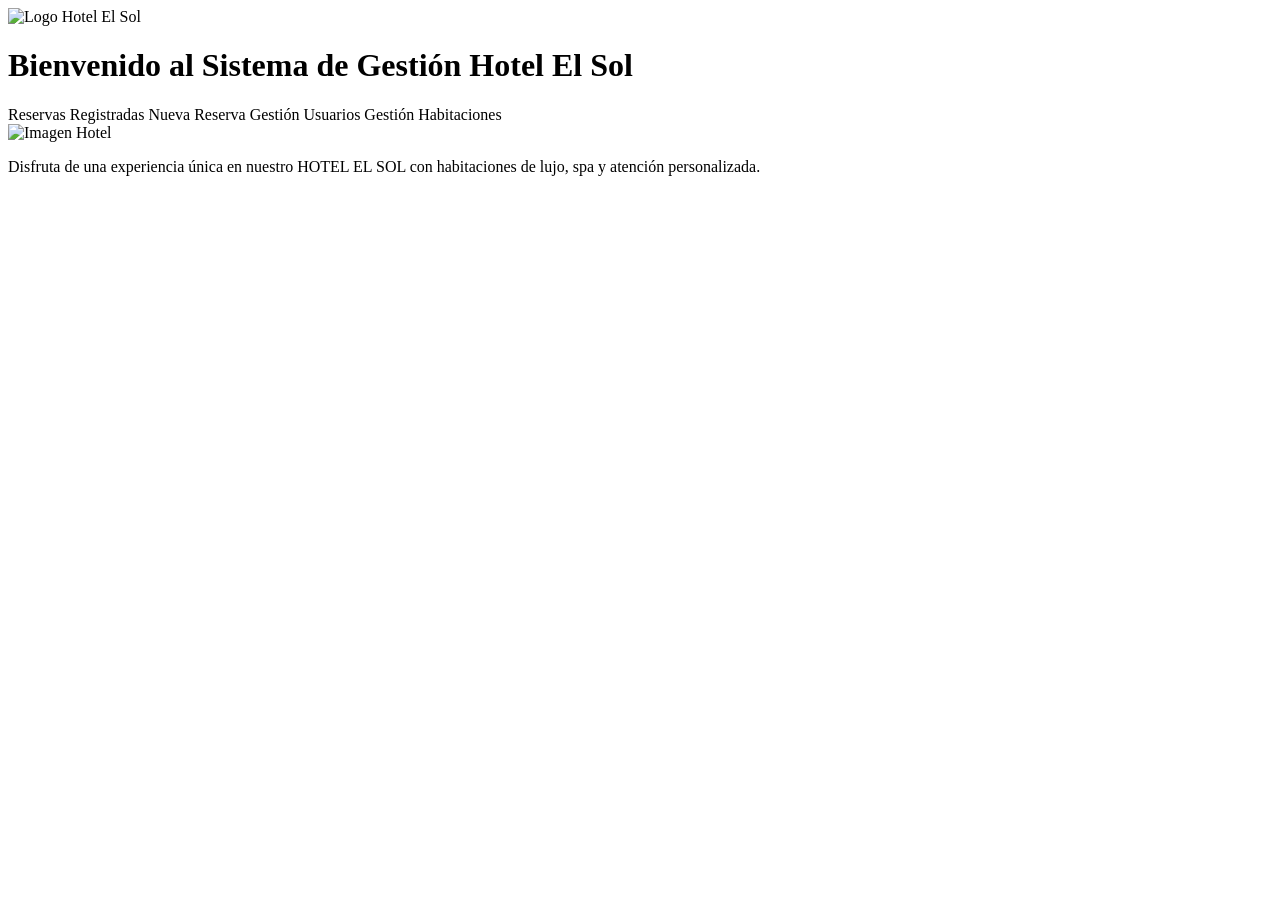
<file: src/main/resources/templates/index.html>
<!DOCTYPE html>
<html lang="es" xmlns:th="http://www.thymeleaf.org">
<head>
    <meta charset="UTF-8">
    <title>Hotel El Sol - Gestión</title>
    <link rel="stylesheet" th:href="@{/css/estilos.css}">
    <link rel="stylesheet" th:href="@{/css/inicio.css}"> 
</head>
<body>
    <div class="contenedor-principal">
        
        <header class="encabezado-inicio">
            <div class="logo-container">
                <img th:src="@{/images/logohotel.jpg}" alt="Logo Hotel El Sol" class="logo-hotel"/>
            </div>
            <h1>Bienvenido al Sistema de Gestión Hotel El Sol</h1>
        </header>

        <nav class="nav-links">
            <a th:href="@{/reservas}" class="boton-nav">Reservas Registradas</a>
            <a th:href="@{/reservas/nuevo}" class="boton-nav">Nueva Reserva</a>
            <a th:href="@{/usuarios}" class="boton-nav">Gestión Usuarios</a>
            <a th:href="@{/habitaciones}" class="boton-nav">Gestión Habitaciones</a>
        </nav>

        <section class="contenido-central">
            <div class="imagen-container">
                <img th:src="@{/images/imagenhotel.jpg}" alt="Imagen Hotel" class="imagehotel"/>
            </div>
            <p class="mensaje-inferior">
                Disfruta de una experiencia única en nuestro HOTEL EL SOL con habitaciones de lujo, spa y atención personalizada.
            </p>
        </section>
        
    </div>
</body>
</html>
</file>
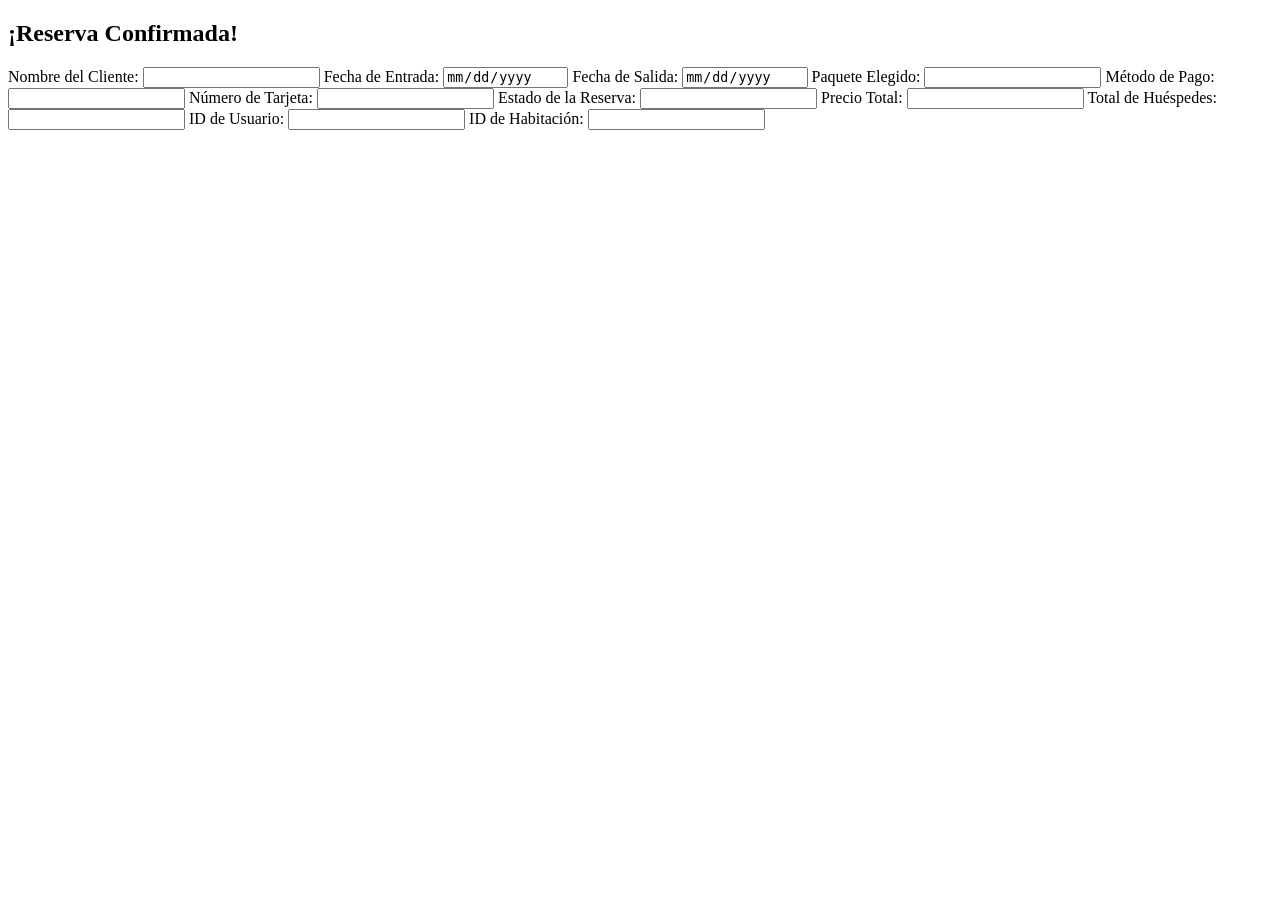
<file: src/main/resources/templates/confirmacion.html>
<!DOCTYPE html>
<html lang="es" xmlns:th="http://www.thymeleaf.org">
<head>
    <meta charset="UTF-8">
    <title>Confirmación de Reserva - Hotel El Sol</title>
    <link rel="stylesheet" th:href="@{/css/estilos.css}">
</head>
<body>
    <h2>¡Reserva Confirmada!</h2>

    <form>
        <!-- Datos del cliente -->
        <label for="nombreCliente">Nombre del Cliente:</label>
        <input type="text" id="nombreCliente" th:value="${reserva.nombreCliente}" readonly>

        <label for="fechaEntrada">Fecha de Entrada:</label>
        <input type="date" id="fechaEntrada" th:value="${reserva.fechaEntrada}" readonly>

        <label for="fechaSalida">Fecha de Salida:</label>
        <input type="date" id="fechaSalida" th:value="${reserva.fechaSalida}" readonly>

        <!-- Detalles de paquete y pago -->
        <label for="paqueteElegido">Paquete Elegido:</label>
        <input type="text" id="paqueteElegido" th:value="${reserva.paqueteElegido}" readonly>

        <label for="metodoPago">Método de Pago:</label>
        <input type="text" id="metodoPago" th:value="${reserva.metodoPago}" readonly>

        <label for="numeroTarjeta">Número de Tarjeta:</label>
        <input type="text" id="numeroTarjeta" th:value="${reserva.numeroTarjeta}" readonly>

        <!-- Información de reserva -->
        <label for="estadoReserva">Estado de la Reserva:</label>
        <input type="text" id="estadoReserva" th:value="${reserva.estadoReserva}" readonly>

        <label for="precioTotal">Precio Total:</label>
        <input type="text" id="precioTotal" th:value="${reserva.precioTotal}" readonly>

        <label for="totalHuespedes">Total de Huéspedes:</label>
        <input type="number" id="totalHuespedes" th:value="${reserva.totalHuespedes}" readonly>

        <label for="idUsuario">ID de Usuario:</label>
        <input type="text" id="idUsuario" th:value="${reserva.idUsuario}" readonly>

        <label for="idHabitacion">ID de Habitación:</label>
        <input type="text" id="idHabitacion" th:value="${reserva.idHabitacion}" readonly>
    </form>
</body>
</html>
</file>
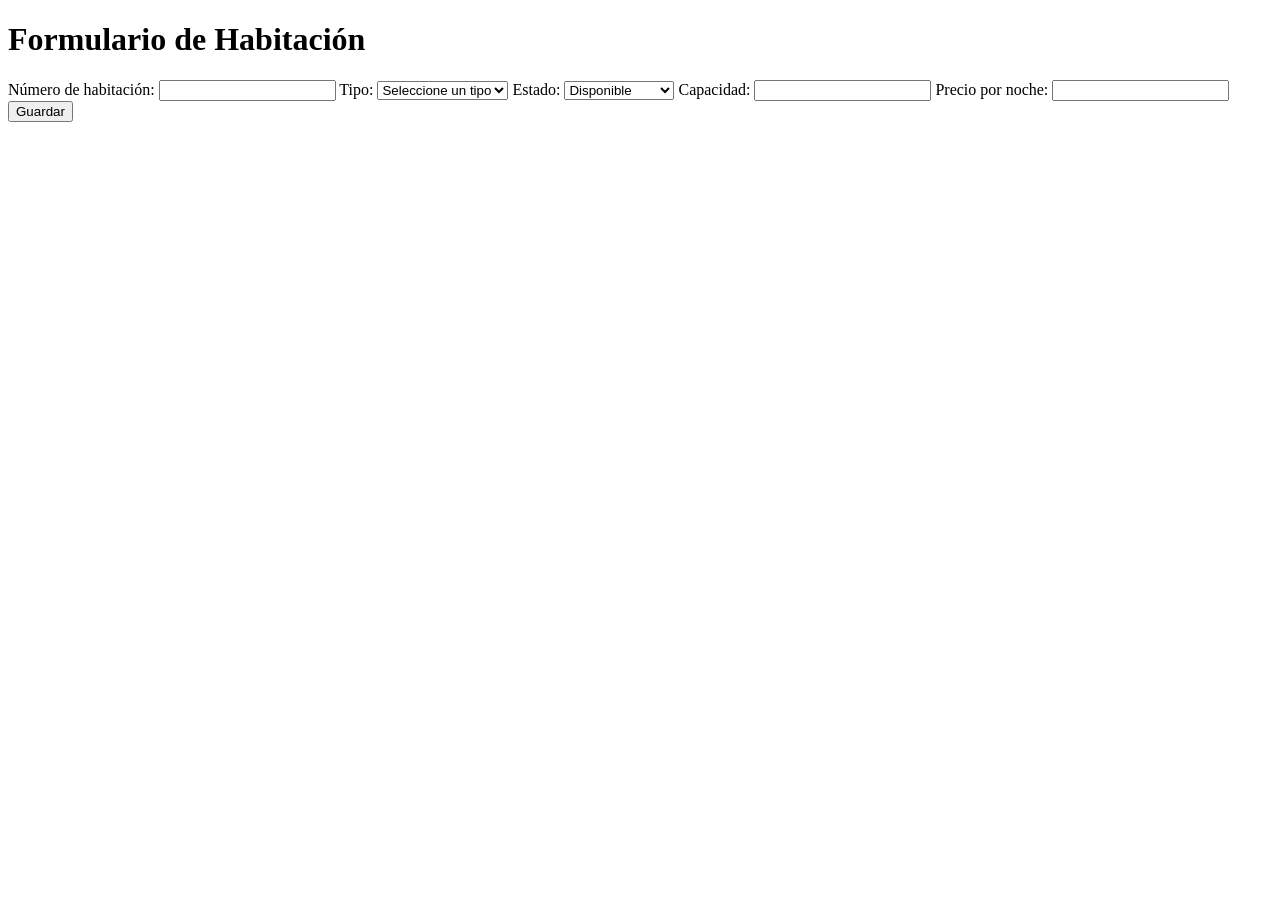
<file: src/main/resources/templates/formulario-habitacion.html>
<!DOCTYPE html>
<html xmlns:th="http://www.thymeleaf.org">
<head>
    <title>Formulario de Habitación</title>
    <link rel="stylesheet" th:href="@{/css/formulario-habitacion.css}">
</head>
<body>
<div class="container">
    <h1>Formulario de Habitación</h1>
    <form th:action="@{/habitaciones/guardar}" th:object="${habitacion}" method="post">
        <label>Número de habitación:</label>
        <input type="text" th:field="*{numeroHabitacion}" required />

        <label>Tipo:</label>
        <select th:field="*{tipo}" required>
            <option value="">Seleccione un tipo</option>
            <option value="Individual">Individual</option>
            <option value="Doble">Doble</option>
            <option value="Suite">Suite</option>
        </select>

        <label>Estado:</label>
        <select th:field="*{estado}" required>
            <option value="disponible">Disponible</option>
            <option value="ocupada">Ocupada</option>
            <option value="mantenimiento">Mantenimiento</option>
        </select>

        <label>Capacidad:</label>
        <input type="number" th:field="*{capacidad}" required />

        <label>Precio por noche:</label>
        <input type="number" step="0.01" th:field="*{precioNoche}" required />

        <button type="submit">Guardar</button>
    </form>
</div>
</body>
</html>
</file>
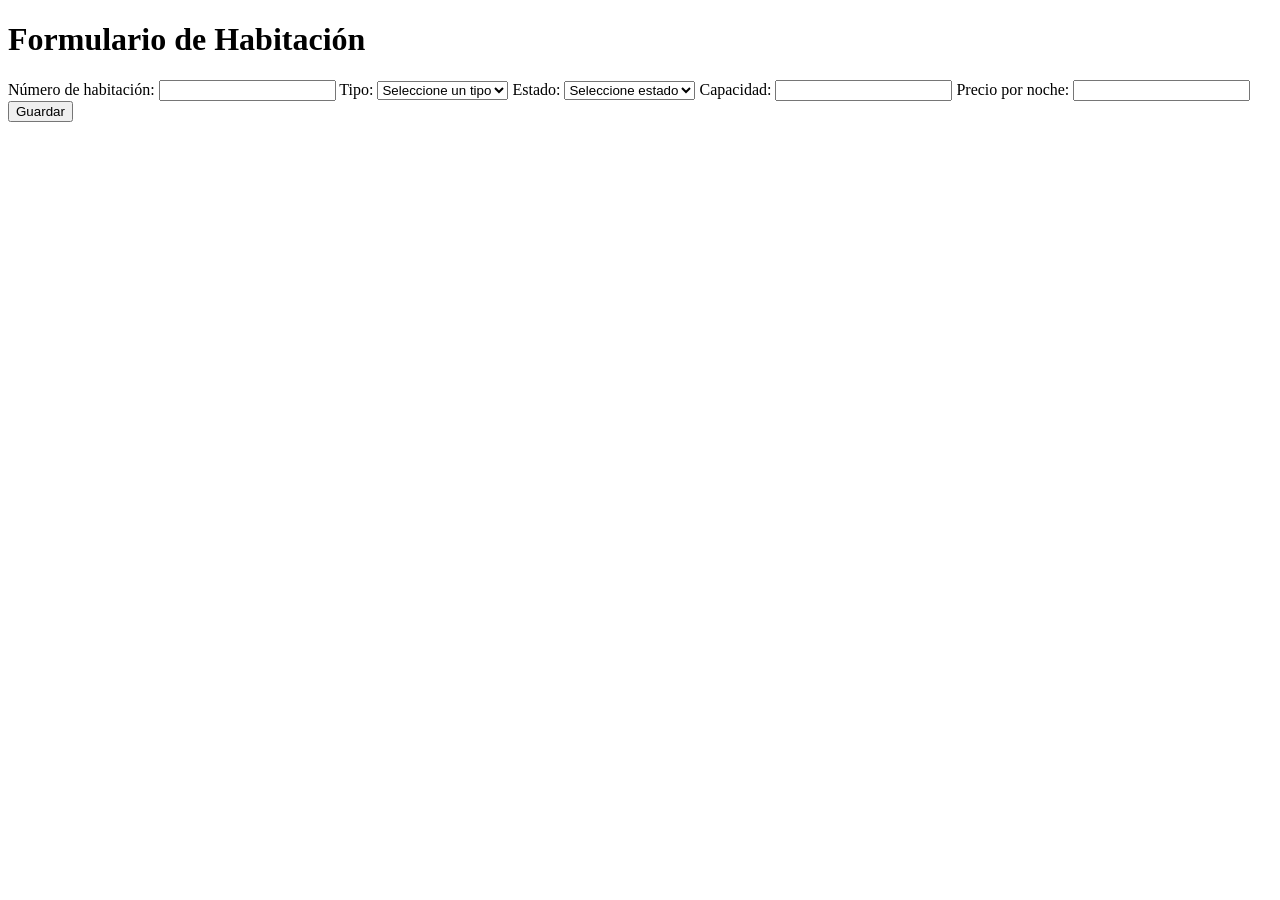
<file: src/main/resources/templates/formulario_habitacion.html>
<!DOCTYPE html>
<html xmlns:th="http://www.thymeleaf.org">
<head>
    <meta charset="UTF-8">
    <title>Formulario de Habitación</title>
    <link rel="stylesheet" th:href="@{/css/formulario-habitacion.css}">
</head>
<body>
<div class="container">
    <h1>Formulario de Habitación</h1>
    <form th:action="@{/habitaciones/guardar}" th:object="${habitacion}" method="post">
        <input type="hidden" th:field="*{idHabitacion}" />
        <label for="numeroHabitacion">Número de habitación:</label>
        <input type="text" id="numeroHabitacion" th:field="*{numeroHabitacion}" required />

        <label for="tipo">Tipo:</label>
        <select id="tipo" th:field="*{tipo}" required>
            <option value="">Seleccione un tipo</option>
            <option value="Individual">Individual</option>
            <option value="Doble">Doble</option>
            <option value="Suite">Suite</option>
        </select>

        <label for="estado">Estado:</label>
        <select id="estado" th:field="*{estado}" required>
            <option value="">Seleccione estado</option>
            <option value="disponible">Disponible</option>
            <option value="ocupada">Ocupada</option>
            <option value="mantenimiento">Mantenimiento</option>
        </select>

        <label for="capacidad">Capacidad:</label>
        <input type="number" id="capacidad" th:field="*{capacidad}" min="1" required />

        <label for="precioNoche">Precio por noche:</label>
        <input type="number" id="precioNoche" th:field="*{precioNoche}" step="0.01" min="0" required />

        <button type="submit">Guardar</button>
    </form>
</div>
</body>
</html>
</file>
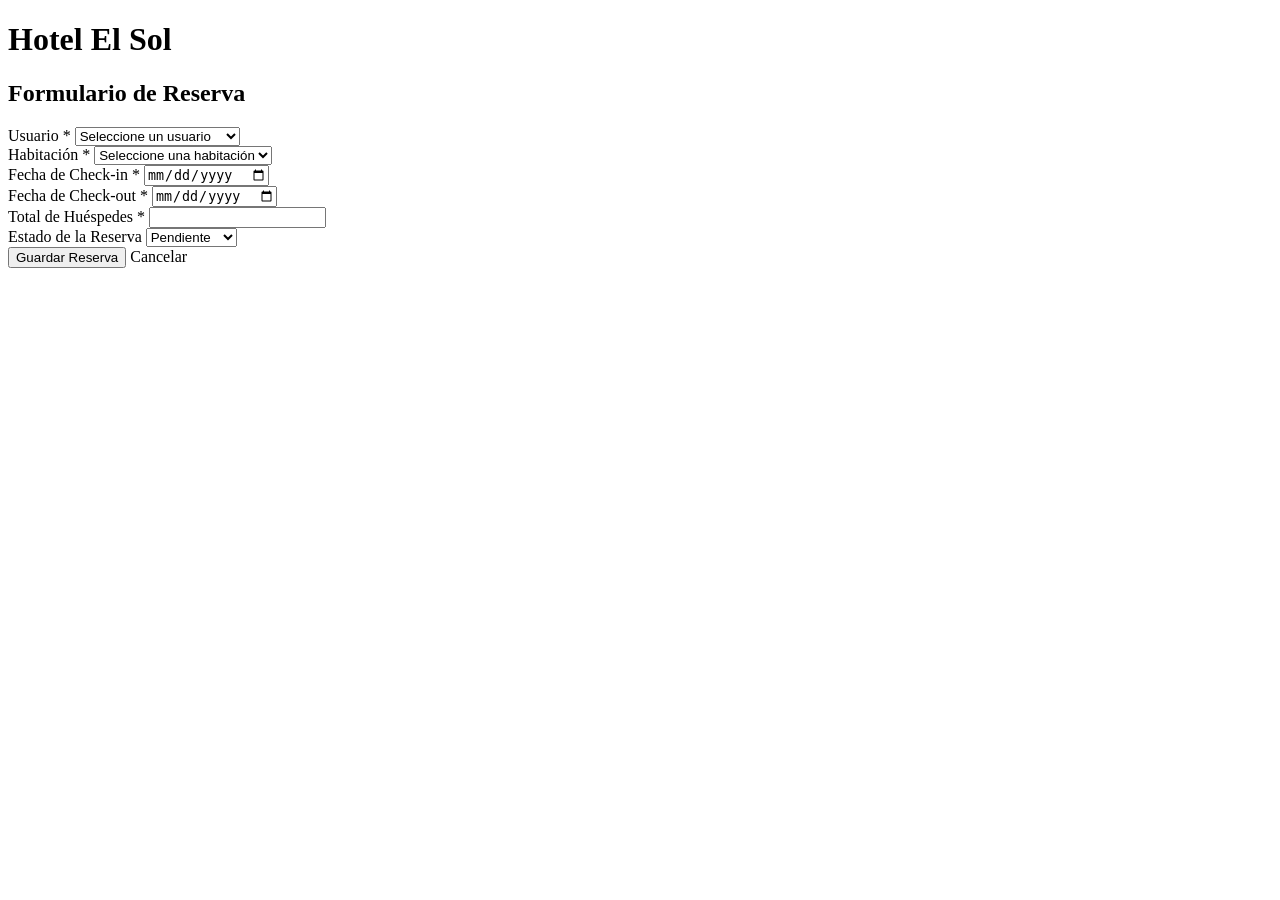
<file: src/main/resources/templates/formulario_reserva.html>
<!DOCTYPE html>
<html lang="es" xmlns:th="http://www.thymeleaf.org">
<head>
    <meta charset="UTF-8">
    <title>Crear/Editar Reserva</title>
    <link rel="stylesheet" th:href="@{/css/estilos.css}">
</head>
<body>
    <div class="container">
        <h1>Hotel El Sol</h1>
        <h2 th:text="${reserva.idReserva == null ? 'Crear Nueva Reserva' : 'Editar Reserva ID: ' + reserva.idReserva}">Formulario de Reserva</h2>

        <form th:action="@{/reservas/guardar}" th:object="${reserva}" method="post">
            <input type="hidden" th:field="*{idReserva}" /> 

            <div class="form-group">
                <label for="usuario">Usuario *</label>
                <select id="usuario" th:field="*{usuario}" required class="form-control">
                    <option value="">Seleccione un usuario</option>
                    <option th:each="u : ${usuarios}" 
                            th:value="${u.id}" 
                            th:text="${u.nombre + ' ' + u.apellido + ' (' + u.email + ')'}">
                        Nombre Apellido (email)
                    </option>
                </select>
            </div>

            <div class="form-group">
                <label for="habitacion">Habitación *</label>
                <select id="habitacion" th:field="*{habitacion}" required class="form-control">
                    <option value="">Seleccione una habitación</option>
                    <option th:each="h : ${habitaciones}" 
                            th:value="${h.idHabitacion}" 
                            th:text="${h.numeroHabitacion + ' - ' + h.tipoHabitacion.nombreTipo}">
                        101 - Estándar
                    </option>
                </select>
            </div>

            <div class="form-group">
                <label for="fechaCheckin">Fecha de Check-in *</label>
                <input type="date" id="fechaCheckin" th:field="*{fechaCheckin}" required class="form-control">
            </div>
            
            <div class="form-group">
                <label for="fechaCheckout">Fecha de Check-out *</label>
                <input type="date" id="fechaCheckout" th:field="*{fechaCheckout}" required class="form-control">
            </div>

            <div class="form-group">
                <label for="totalHuespedes">Total de Huéspedes *</label>
                <input type="number" id="totalHuespedes" th:field="*{totalHuespedes}" min="1" required class="form-control">
            </div>
            
            <div class="form-group">
                <label for="estadoReserva">Estado de la Reserva</label>
                <select id="estadoReserva" th:field="*{estadoReserva}" class="form-control">
                    <option value="Pendiente">Pendiente</option>
                    <option value="Confirmada">Confirmada</option>
                    <option value="Cancelada">Cancelada</option>
                </select>
            </div>
            
            <button type="submit" class="btn btn-success">Guardar Reserva</button>
            <a th:href="@{/reservas}" class="btn btn-danger">Cancelar</a>
        </form>
    </div>
</body>
</html>
</file>
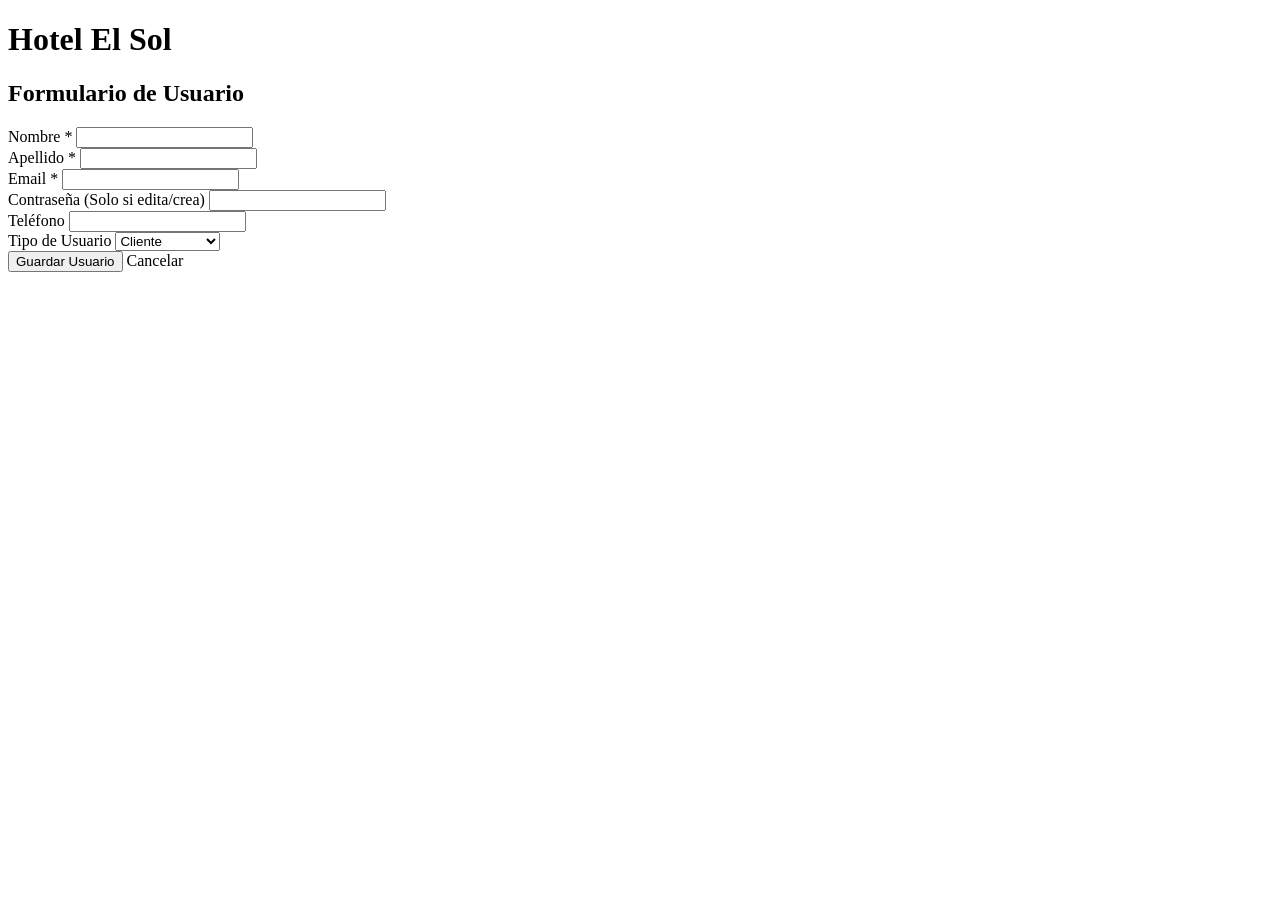
<file: src/main/resources/templates/formulario_usuario.html>
<!DOCTYPE html>
<html lang="es" xmlns:th="http://www.thymeleaf.org">
<head>
    <meta charset="UTF-8">
    <title>Registro de Usuario</title>
    <link rel="stylesheet" th:href="@{/css/estilos.css}">
</head>
<body>
    <div class="container">
        <h1>Hotel El Sol</h1>
        <h2 th:text="${usuario.id == null ? 'Registrar Nuevo Usuario' : 'Editar Usuario ID: ' + usuario.id}">Formulario de Usuario</h2>

        <form th:action="@{/usuarios/guardar}" th:object="${usuario}" method="post">
            <input type="hidden" th:field="*{id}" /> 
            
            <div class="form-group">
                <label for="nombre">Nombre *</label>
                <input type="text" id="nombre" th:field="*{nombre}" required>
            </div>
            
            <div class="form-group">
                <label for="apellido">Apellido *</label>
                <input type="text" id="apellido" th:field="*{apellido}" required>
            </div>
            
            <div class="form-group">
                <label for="email">Email *</label>
                <input type="email" id="email" th:field="*{email}" required>
            </div>

            <div class="form-group">
                <label for="passwordHash">Contraseña (Solo si edita/crea)</label>
                <input type="password" id="passwordHash" th:field="*{passwordHash}">
            </div>
            
            <div class="form-group">
                <label for="telefono">Teléfono</label>
                <input type="text" id="telefono" th:field="*{telefono}">
            </div>
            
            <div class="form-group">
                <label for="tipoUsuario">Tipo de Usuario</label>
                <select id="tipoUsuario" th:field="*{tipoUsuario}">
                    <option value="cliente">Cliente</option>
                    <option value="admin">Administrador</option>
                    <option value="moderador">Moderador</option>
                </select>
            </div>
            
            <button type="submit" class="btn btn-success">Guardar Usuario</button>
            <a th:href="@{/usuarios}" class="btn btn-danger">Cancelar</a>
        </form>
    </div>
</body>
</html>
</file>
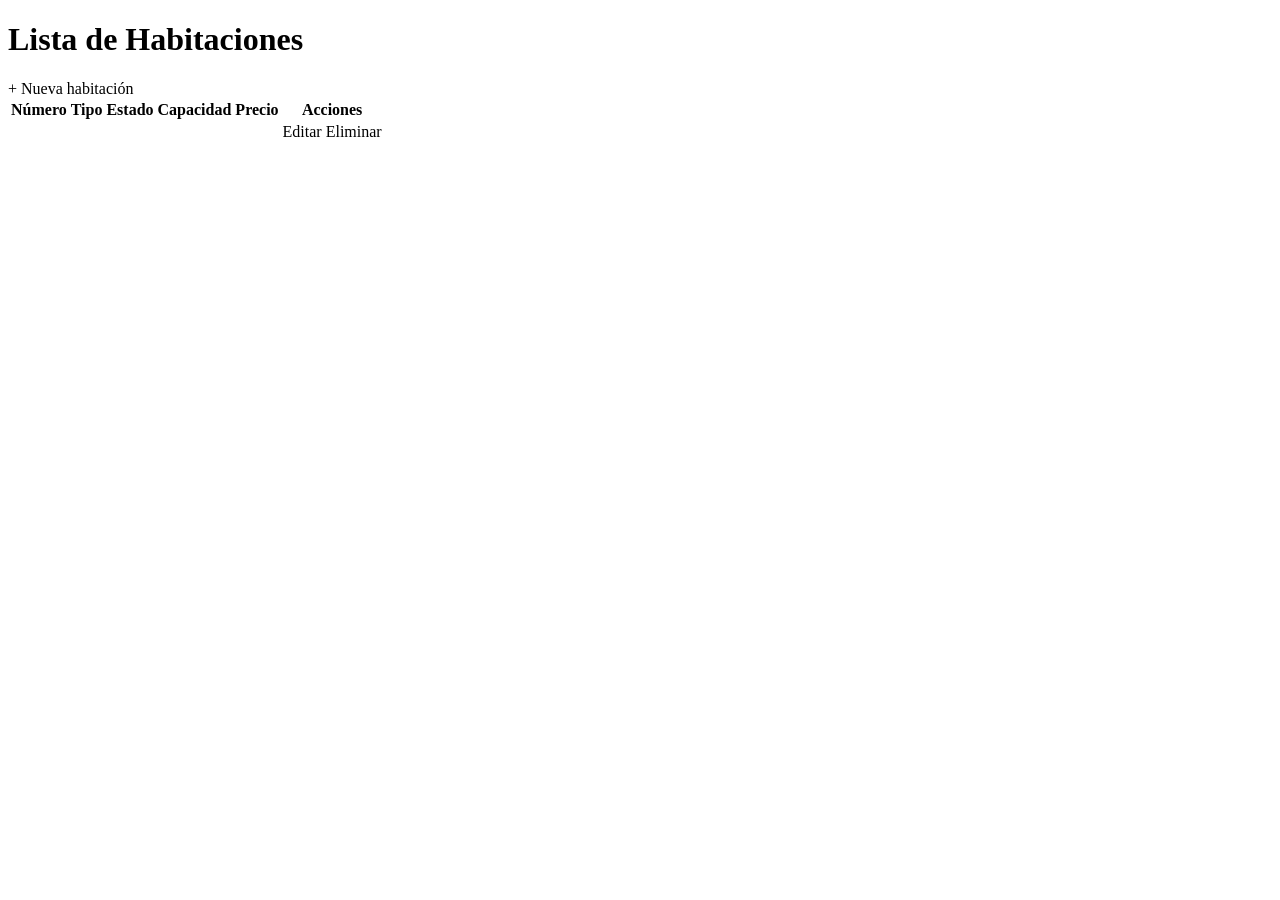
<file: src/main/resources/templates/lista-habitaciones.html>
<!DOCTYPE html>
<html xmlns:th="http://www.thymeleaf.org">
<head>
    <title>Lista de Habitaciones</title>
    <link rel="stylesheet" th:href="@{/css/lista-habitaciones.css}">
</head>
<body>
<div class="container">
    <h1>Lista de Habitaciones</h1>
    <a th:href="@{/habitaciones/formulario}" class="btn-nueva">+ Nueva habitación</a>
    <table>
        <thead>
            <tr>
                <th>Número</th>
                <th>Tipo</th>
                <th>Estado</th>
                <th>Capacidad</th>
                <th>Precio</th>
                <th>Acciones</th>
            </tr>
        </thead>
        <tbody>
            <tr th:each="habitacion : ${habitaciones}">
                <td th:text="${habitacion.numeroHabitacion}"></td>
                <td th:text="${habitacion.tipo}"></td>
                <td th:text="${habitacion.estado}"></td>
                <td th:text="${habitacion.capacidad}"></td>
                <td th:text="'$' + ${#numbers.formatDecimal(habitacion.precioNoche, 1, 'POINT', 2, 'POINT')}"></td>
                <td>
                    <a th:href="@{'/habitaciones/editar/' + ${habitacion.idHabitacion}}">Editar</a>
                    <a th:href="@{'/habitaciones/eliminar/' + ${habitacion.idHabitacion}}"
                       onclick="return confirm('¿Eliminar esta habitación?')">Eliminar</a>
                </td>
            </tr>
        </tbody>
    </table>
</div>
</body>
</html>
</file>
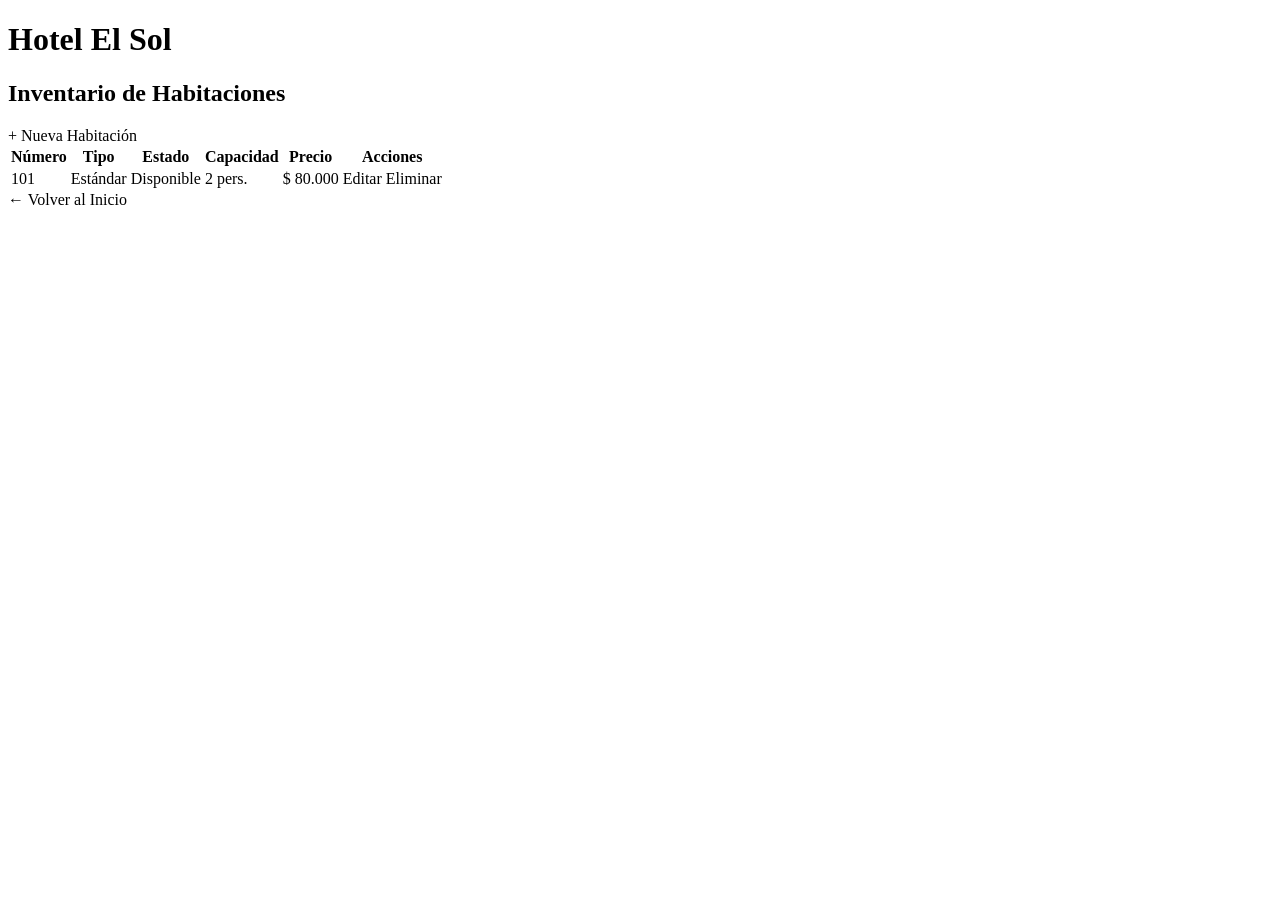
<file: src/main/resources/templates/lista_habitaciones.html>
<!DOCTYPE html>
<html xmlns:th="http://www.thymeleaf.org">
<head>
    <meta charset="UTF-8">
    <title>Gestión de Habitaciones</title>
    
    <link rel="stylesheet" th:href="@{/css/lista_habitaciones.css}">
    
</head>
<body>

    <div class="container">
        <h1>Hotel El Sol</h1>
        <h2>Inventario de Habitaciones</h2>

        <div class="top-actions">
            <a th:href="@{/habitaciones/nuevo}" class="btn-nuevo">
                + Nueva Habitación
            </a>
        </div>

        <table class="tabla-gestion">
            <thead>
                <tr>
                    <th>Número</th>
                    <th>Tipo</th>
                    <th>Estado</th>
                    <th>Capacidad</th>
                    <th>Precio</th>
                    <th>Acciones</th>
                </tr>
            </thead>
            <tbody>
                <tr th:each="h : ${habitaciones}">
                    <td th:text="${h.numeroHabitacion}">101</td>
                    
                    <td th:text="${h.tipoHabitacion.nombreTipo}">Estándar</td>
                    
                    <td>
                        <span th:text="${h.estado}" 
                              th:class="${h.estado == 'Disponible' ? 'estado-disponible' : 'estado-ocupada'}">
                              Disponible
                        </span>
                    </td>
                    
                    <td th:text="${h.capacidad + ' pers.'}">2 pers.</td>
                    <td th:text="${'$ ' + h.precioNoche}">$ 80.000</td>
                    
                    <td>
                        <div class="acciones-group">
                            <a th:href="@{/habitaciones/editar/{id}(id=${h.idHabitacion})}" 
                               class="btn-accion btn-editar">Editar</a>
                            
                            <a th:href="@{/habitaciones/eliminar/{id}(id=${h.idHabitacion})}" 
                               class="btn-accion btn-eliminar"
                               onclick="return confirm('¿Confirma eliminar esta habitación?');">Eliminar</a>
                        </div>
                    </td>
                </tr>
            </tbody>
        </table>

        <a th:href="@{/}" class="link-volver">&larr; Volver al Inicio</a>
    </div>

</body>
</html>
</file>
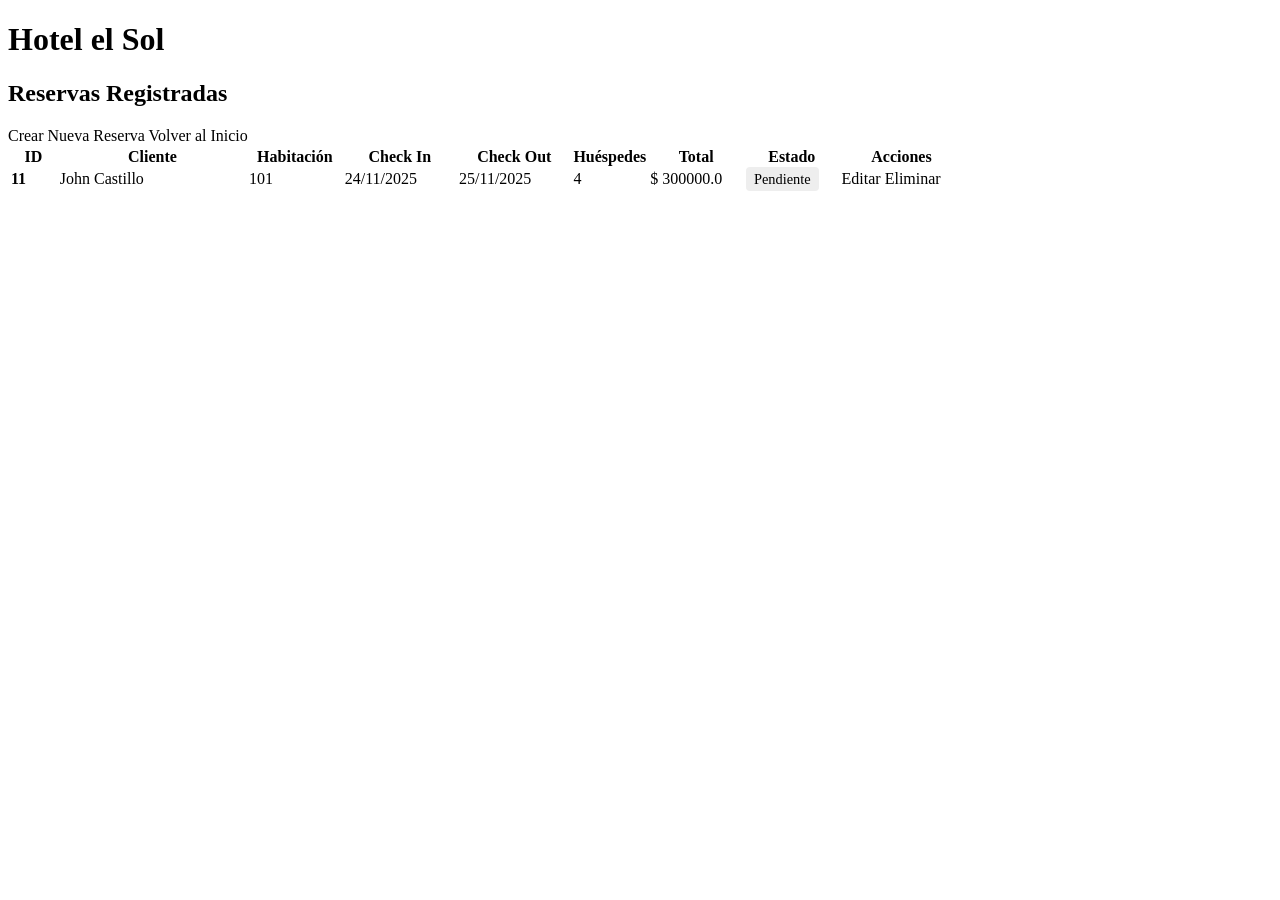
<file: src/main/resources/templates/lista_reservas.html>
<!DOCTYPE html>
<html xmlns:th="http://www.thymeleaf.org">
<head>
    <meta charset="UTF-8">
    <title>Reservas Registradas</title>
    <link rel="stylesheet" th:href="@{/css/lista_reservas.css}">
</head>
<body>

    <div class="container">
        <h1>Hotel el Sol</h1>
        <h2>Reservas Registradas</h2>
        
        <div class="top-actions">
            <a th:href="@{/reservas/nuevo}" class="btn-top">Crear Nueva Reserva</a>
            <a th:href="@{/}" class="btn-top">Volver al Inicio</a>
        </div>

        <table class="tabla-reservas">
            <thead>
                <tr>
                    <th style="width: 5%;">ID</th>
                    <th style="width: 20%;">Cliente</th>
                    <th style="width: 10%;">Habitación</th>
                    <th style="width: 12%;">Check In</th>
                    <th style="width: 12%;">Check Out</th>
                    <th class="text-center" style="width: 8%;">Huéspedes</th>
                    <th style="width: 10%;">Total</th>
                    <th style="width: 10%;">Estado</th>
                    <th style="width: 13%;">Acciones</th>
                </tr>
            </thead>
            <tbody>
                <tr th:each="reserva : ${reservas}">
                    <td th:text="${reserva.idReserva}" style="font-weight: bold;">11</td>
                    
                    <td class="col-cliente" th:text="${reserva.usuario.nombre + ' ' + reserva.usuario.apellido}">
                        John Castillo
                    </td>
                    
                    <td th:text="${reserva.habitacion.numeroHabitacion}">101</td>
                    
                    <td th:text="${#dates.format(reserva.fechaCheckin, 'dd/MM/yyyy')}">24/11/2025</td>
                    <td th:text="${#dates.format(reserva.fechaCheckout, 'dd/MM/yyyy')}">25/11/2025</td>
                    
                    <td class="text-center" th:text="${reserva.totalHuespedes}">4</td>
                    
                    <td th:text="${'$ ' + reserva.precioTotal}">$ 300000.0</td>
                    
                    <td>
                        <span th:text="${reserva.estadoReserva}" 
                              style="padding: 4px 8px; background: #eee; border-radius: 4px; font-size: 0.9em;">
                            Pendiente
                        </span>
                    </td>
                    
                    <td>
                        <div class="acciones-group">
                            <a th:href="@{/reservas/editar/{id}(id=${reserva.idReserva})}" class="btn-accion btn-editar">
                                Editar
                            </a>
                            <a th:href="@{/reservas/eliminar/{id}(id=${reserva.idReserva})}" class="btn-accion btn-eliminar"
                               onclick="return confirm('¿Eliminar reserva?');">
                                Eliminar
                            </a>
                        </div>
                    </td>
                </tr>
            </tbody>
        </table>
    </div>

</body>
</html>
</file>
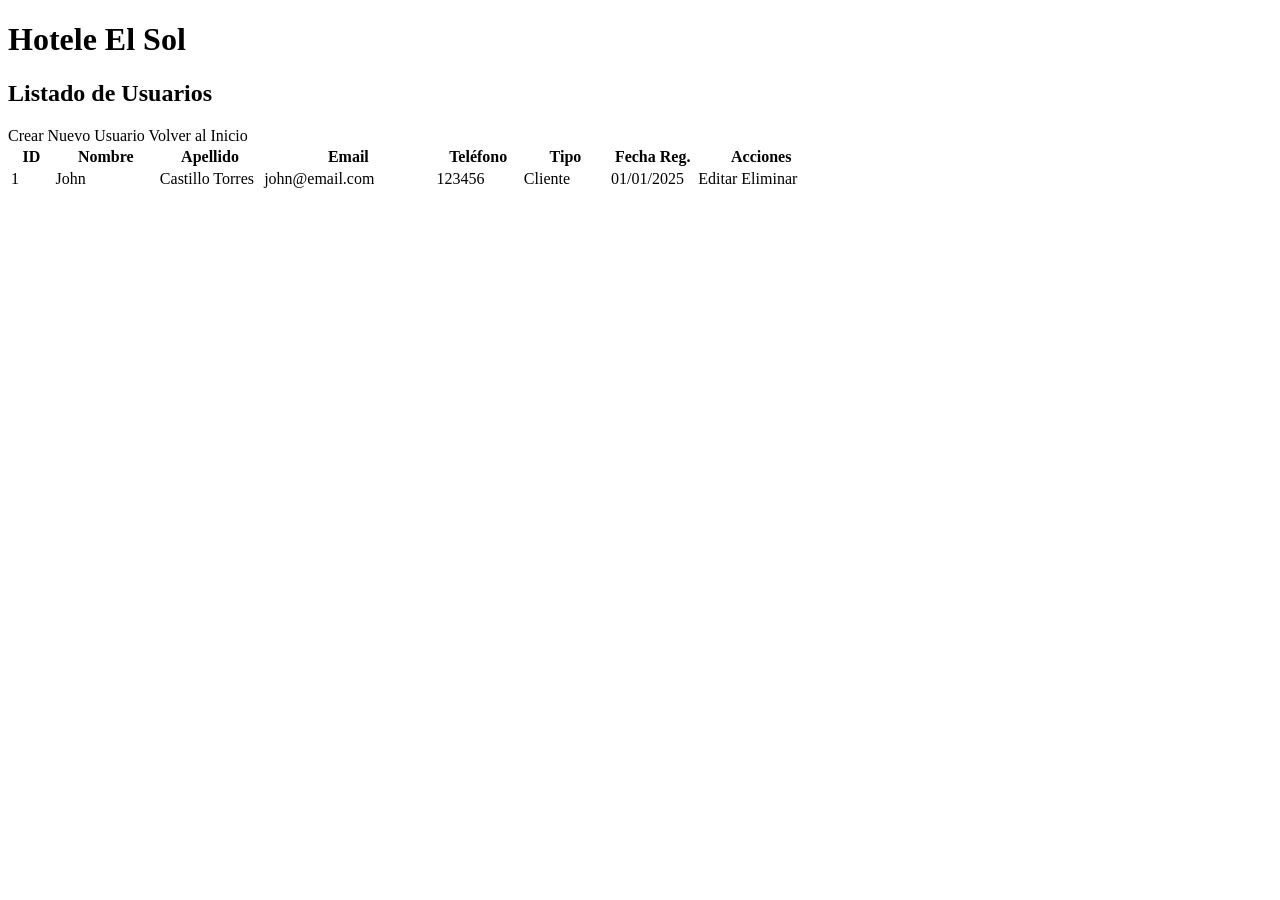
<file: src/main/resources/templates/lista_usuarios.html>
<!DOCTYPE html>
<html xmlns:th="http://www.thymeleaf.org">
<head>
    <meta charset="UTF-8">
    <title>Listado de Usuarios</title>
    <link rel="stylesheet" th:href="@{/css/lista_usuarios.css}">
</head>
<body>

    <div class="container">
        <h1>Hotele El Sol</h1>
        <h2>Listado de Usuarios</h2>
        
        <div class="top-actions">
            <a th:href="@{/usuarios/nuevo}" class="btn-top">Crear Nuevo Usuario</a>
            <a th:href="@{/}" class="btn-top">Volver al Inicio</a>
        </div>

        <table class="tabla-usuarios">
            <thead>
                <tr>
                    <th style="width: 5%;">ID</th>
                    <th style="width: 12%;">Nombre</th>
                    <th style="width: 12%;">Apellido</th>
                    <th style="width: 20%;">Email</th> <th style="width: 10%;">Teléfono</th>
                    <th style="width: 10%;">Tipo</th>
                    <th style="width: 10%;">Fecha Reg.</th>
                    <th style="width: 15%;">Acciones</th>
                </tr>
            </thead>
            <tbody>
                <tr th:each="usuario : ${usuarios}">
                    <td th:text="${usuario.id}">1</td>
                    
                    <td class="col-nombre" th:text="${usuario.nombre}">John</td>
                    
                    <td style="white-space: nowrap;" th:text="${usuario.apellido}">Castillo Torres</td>
                    
                    <td class="col-email" th:text="${usuario.email}">john@email.com</td>
                    
                    <td th:text="${usuario.telefono}">123456</td>
                    
                    <td th:text="${usuario.tipoUsuario != null ? usuario.tipoUsuario : '-'}">Cliente</td>
                    
                    <td th:text="${usuario.fechaRegistro != null ? #dates.format(usuario.fechaRegistro, 'dd/MM/yyyy') : '-'}">
                        01/01/2025
                    </td>
                    
                    <td>
                        <div class="acciones-group">
                            <a th:href="@{/usuarios/editar/{id}(id=${usuario.id})}" class="btn-accion btn-editar">
                                Editar
                            </a>
                            <a th:href="@{/usuarios/eliminar/{id}(id=${usuario.id})}" class="btn-accion btn-eliminar"
                               onclick="return confirm('¿Eliminar usuario?');">
                                Eliminar
                            </a>
                        </div>
                    </td>
                </tr>
            </tbody>
        </table>
    </div>

</body>
</html>
</file>
